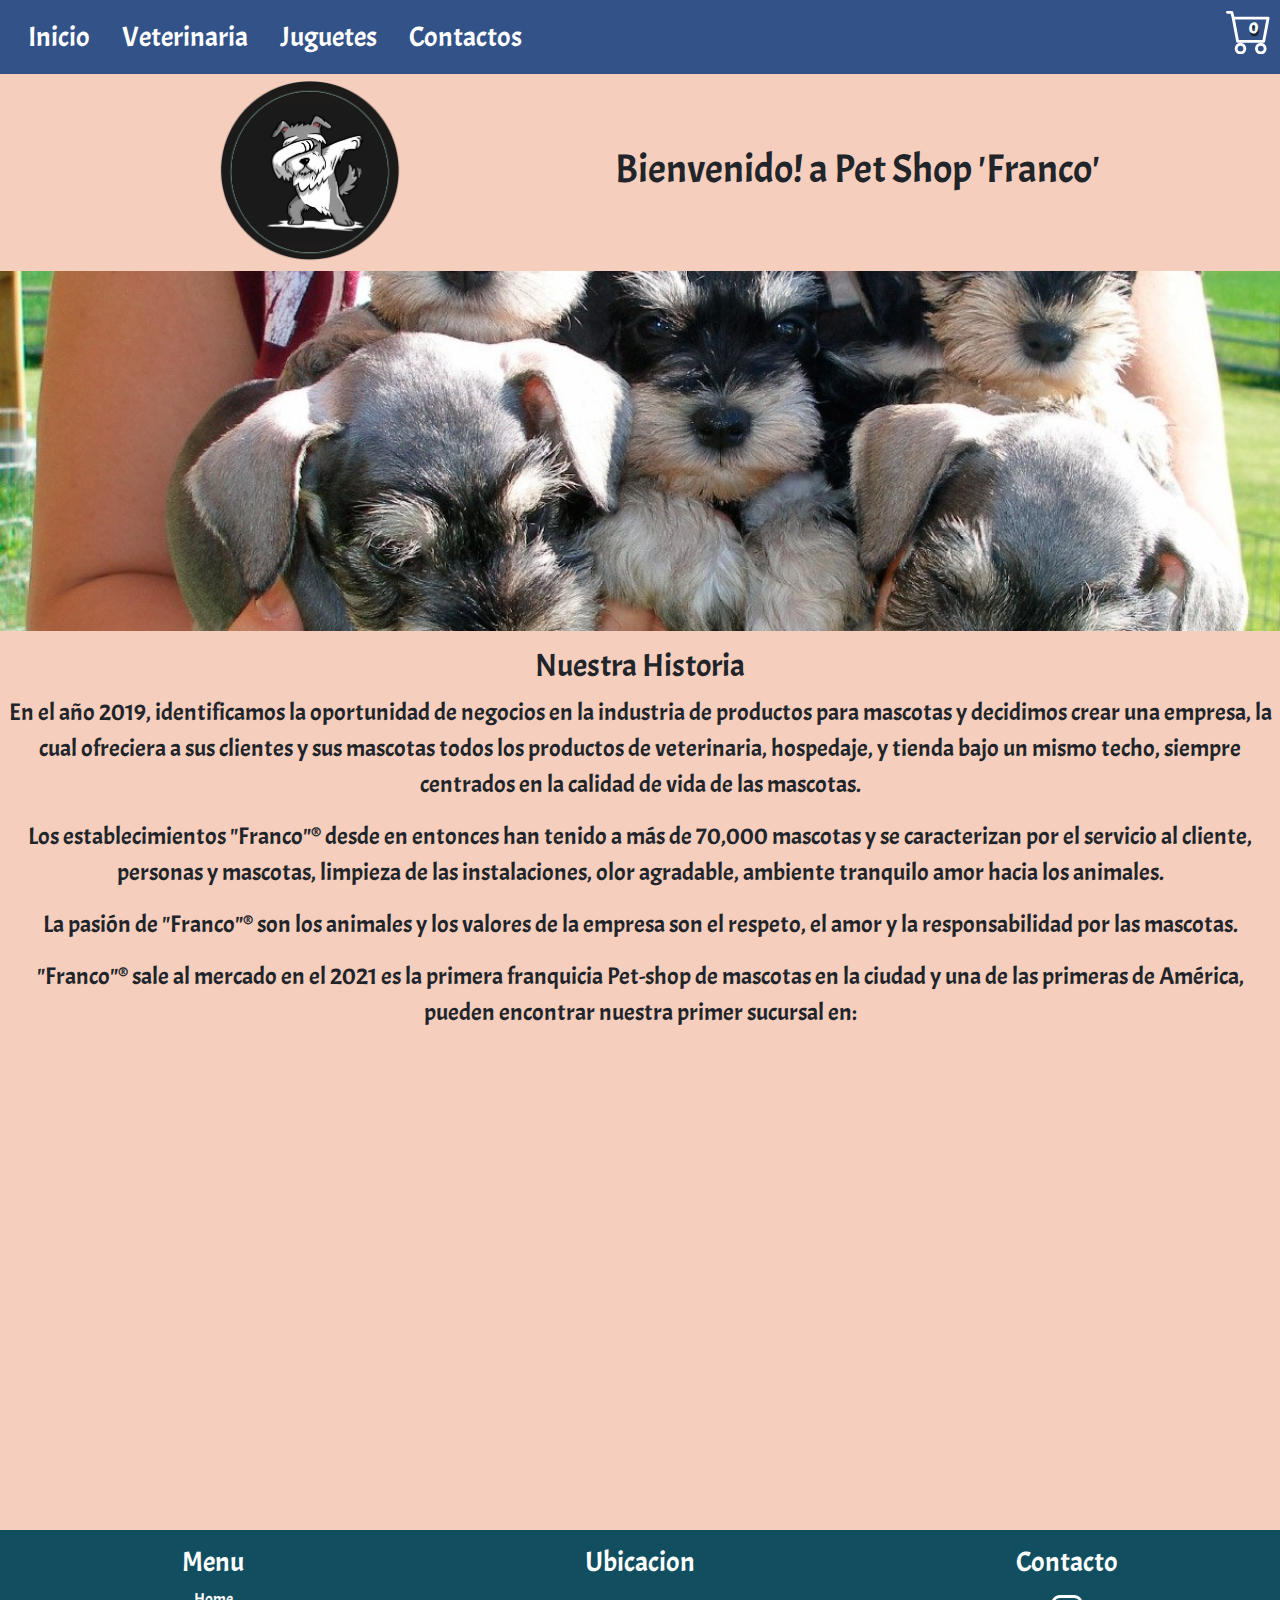
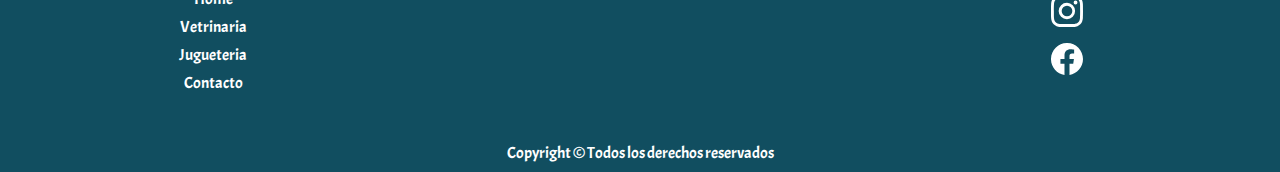
<file: index.html>
<!DOCTYPE html>
<html lang="en">

    <head>
        <meta charset="UTF-8" />
        <meta http-equiv="X-UA-Compatible" content="IE=edge" />
        <meta name="viewport" content="width=device-width, initial-scale=1.0" />
        <link rel="preconnect" href="https://fonts.googleapis.com">
        <link rel="preconnect" href="https://fonts.googleapis.com">
        <link rel="preconnect" href="https://fonts.gstatic.com" crossorigin>
        <link href="https://fonts.googleapis.com/css2?family=Acme&display=swap" rel="stylesheet">
        <link rel="stylesheet" href="css/bootstrap.css">
        <link rel="stylesheet" href="css/style.css">
        <title>Home</title>
        <link rel="shortcut icon" href="img/logo-main.png">
    </head>
    
    <body>
        <header>
            <nav class="navbar navbar-expand-lg navbar-light ">
                <!-- Button trigger modal -->
                <div class=" position-absolute top-0 end-0">
                    <span class="fw-bold cantidad text-white" id='counterNav'>0</span>
                    <svg xmlns="http://www.w3.org/2000/svg" fill="currentColor" data-bs-toggle="modal"
                        data-bs-target="#exampleModal" class="bi bi-cart position-absolute top-0 end-0"
                        viewBox="0 0 16 16 ">
                        <path
                            d="M0 1.5A.5.5 0 0 1 .5 1H2a.5.5 0 0 1 .485.379L2.89 3H14.5a.5.5 0 0 1 .491.592l-1.5 8A.5.5 0 0 1 13 12H4a.5.5 0 0 1-.491-.408L2.01 3.607 1.61 2H.5a.5.5 0 0 1-.5-.5zM3.102 4l1.313 7h8.17l1.313-7H3.102zM5 12a2 2 0 1 0 0 4 2 2 0 0 0 0-4zm7 0a2 2 0 1 0 0 4 2 2 0 0 0 0-4zm-7 1a1 1 0 1 1 0 2 1 1 0 0 1 0-2zm7 0a1 1 0 1 1 0 2 1 1 0 0 1 0-2z" />
                    </svg>
                </div>
                <!-- Modal -->
                <div class="modal fade" id="exampleModal" tabindex="-1" aria-labelledby="exampleModalLabel"
                    aria-hidden="true">
                    <div class="modal-dialog">
                        <div class="modal-content">
                            <div class="modal-header">
                                <h6 class="fs-4 d-flex justify-conten-start">Total  $ <span id="total">0</span></h6>
                                <button type="button" class="btn-close" data-bs-dismiss="modal" aria-label="Close"></button>
                            </div>
                            <div class="modal-body" id="modalBody">
                            </div>
                            <div class="modal-footer">
                                <button type="button" class="btn btn-danger bg-gradient" id="emptySc" onclick="emptyAllScInModal('toastRed')">Vaciar carrito</button>
                                <button type="button" class="btn btn-success bg-gradient" id="finishSc" onclick="emptyAllScInModal('toastGreen')">Finalizar compra</button>
                            </div>
                        </div>
                    </div>
                </div>
                <div class="container-fluid d-flex justify-content-center">
                    <button class="navbar-toggler bg-light bg-gradient" type="button" data-bs-toggle="collapse"
                        data-bs-target="#navbarTogglerDemo01" aria-controls="navbarTogglerDemo01" aria-expanded="false"
                        aria-label="Toggle navigation">
                        <span class="navbar-toggler-icon"></span>
                    </button>
                    <div class="collapse navbar-collapse " id="navbarTogglerDemo01">
                        <ul class="navbar-nav me-auto mb-2 mb-lg-0 text-center ">
                            <li class="nav-item px-2 ">
                                <a class="nav-link fs-3 text-white" aria-current="page" href="index.html">Inicio</a>
                            </li>
                            <li class="nav-item px-2 ">
                                <a class="nav-link fs-3 text-white" aria-current="page" href="pharmacy.html">Veterinaria</a>
                            </li>
                            <li class="nav-item px-2 ">
                                <a class="nav-link fs-3 text-white" aria-current="page" href="toys.html">Juguetes</a>
                            </li>
                            <li class="nav-item px-2 ">
                                <a class="nav-link fs-3 text-white" aria-current="page" href="contact.html">Contactos</a>
                            </li>
                        </ul>
                    </div>
                </div>
            </nav>
        </header>
    <main>
        <div class="row  py-1 ">
            <div class=" col-md-4 d-flex d-lg-flex justify-content-end ">
                <img class="w-50" src="img/logo-main.png" alt="logo">
            </div>
            <div class=" col-md-8 text-center d-flex align-items-center justify-content-center">
                <h1>Bienvenido! a Pet Shop <span id="textFranco">'Franco'</span></h1>
            </div>
        </div>
        <div id="toastGreen"></div>
        <div id="toastRed"></div>
        <div class="imagenFondo">

        </div>
        <div class="row">
            <div class="col-md-6">

            </div>
            <div class="col-md-6">

            </div>
        </div class="row">
        <div>
            <div class="col-md-6">

            </div>
            <div class="col-md-6">

            </div>
        </div>

        <div class="row text-center py-3">
            <div class="col-12">
                <h2>Nuestra Historia </h2>
                <p class="fs-4"> En el año 2019, identificamos la oportunidad de negocios en la industria de productos
                    para mascotas y decidimos crear una empresa, la cual ofreciera a sus clientes y sus mascotas todos
                    los productos de veterinaria, hospedaje, y tienda bajo un mismo techo, siempre centrados en la
                    calidad de vida de las mascotas. </p>
                <p class="fs-4">
                    Los establecimientos "Franco"® desde en entonces han tenido a más de
                    70,000 mascotas y se caracterizan por el servicio al cliente,
                    personas y mascotas, limpieza de las instalaciones, olor agradable,
                    ambiente tranquilo amor hacia los animales.
                </p>
                <p class="fs-4">
                    La pasión de "Franco"® son los animales y los valores de la empresa
                    son el respeto, el amor y la responsabilidad por las mascotas.
                </p>
                <p class="fs-4">
                    "Franco"® sale al mercado en el 2021 es la primera franquicia
                    Pet-shop de mascotas en la ciudad y una de las primeras de América,
                    pueden encontrar nuestra primer sucursal en:
                </p>
            </div>
        </div>
        <div class="imagenFondoBajo">

        </div>
    </main>
    <footer class=" text-white text-center pt-3 container-fluid">
        <div class="row">
            <div class="col-sm-12 col-md-4">
                <h3>Menu</h3>
                <ul class="list-unstyled">
                    <li class="my-1"><a class="text-decoration-none text-white" href="index.html">Home</a></li>
                    <li class="my-1"><a class="text-decoration-none text-white" href="pharmacy.html">Vetrinaria</a>
                    </li>
                    <li class="my-1"><a class="text-decoration-none text-white" href="toys.html">Jugueteria</a> </li>
                    <li class="my-1"><a class="text-decoration-none text-white" href="contact.html">Contacto</a> </li>
                </ul>
            </div>
            <div class="col-sm-12 col-md-4">
                <h3>Ubicacion</h3>
                <iframe class="w-50 h-75"
                    src="https://www.google.com/maps/embed?pb=!1m18!1m12!1m3!1d3573.4695963009444!2d-54.60331318530809!3d-26.408318378715393!2m3!1f0!2f0!3f0!3m2!1i1024!2i768!4f13.1!3m3!1m2!1s0x94f76e82786a100f%3A0x227ea7e7e8df024e!2sVeterinaria%20Frank!5e0!3m2!1ses!2sar!4v1626879262698!5m2!1ses!2sar"
                    width="600" height="450" style="border:0;" allowfullscreen="" loading=" lazy"></iframe>
            </div>
            <div class="col-sm-12 col-md-4">
                <h3>Contacto</h3>
                <ul class="list-unstyled">
                    <li><svg xmlns="http://www.w3.org/2000/svg" fill="currentColor" class="bi bi-instagram "
                            viewBox="0 0 16 16">
                            <path
                                d="M8 0C5.829 0 5.556.01 4.703.048 3.85.088 3.269.222 2.76.42a3.917 3.917 0 0 0-1.417.923A3.927 3.927 0 0 0 .42 2.76C.222 3.268.087 3.85.048 4.7.01 5.555 0 5.827 0 8.001c0 2.172.01 2.444.048 3.297.04.852.174 1.433.372 1.942.205.526.478.972.923 1.417.444.445.89.719 1.416.923.51.198 1.09.333 1.942.372C5.555 15.99 5.827 16 8 16s2.444-.01 3.298-.048c.851-.04 1.434-.174 1.943-.372a3.916 3.916 0 0 0 1.416-.923c.445-.445.718-.891.923-1.417.197-.509.332-1.09.372-1.942C15.99 10.445 16 10.173 16 8s-.01-2.445-.048-3.299c-.04-.851-.175-1.433-.372-1.941a3.926 3.926 0 0 0-.923-1.417A3.911 3.911 0 0 0 13.24.42c-.51-.198-1.092-.333-1.943-.372C10.443.01 10.172 0 7.998 0h.003zm-.717 1.442h.718c2.136 0 2.389.007 3.232.046.78.035 1.204.166 1.486.275.373.145.64.319.92.599.28.28.453.546.598.92.11.281.24.705.275 1.485.039.843.047 1.096.047 3.231s-.008 2.389-.047 3.232c-.035.78-.166 1.203-.275 1.485a2.47 2.47 0 0 1-.599.919c-.28.28-.546.453-.92.598-.28.11-.704.24-1.485.276-.843.038-1.096.047-3.232.047s-2.39-.009-3.233-.047c-.78-.036-1.203-.166-1.485-.276a2.478 2.478 0 0 1-.92-.598 2.48 2.48 0 0 1-.6-.92c-.109-.281-.24-.705-.275-1.485-.038-.843-.046-1.096-.046-3.233 0-2.136.008-2.388.046-3.231.036-.78.166-1.204.276-1.486.145-.373.319-.64.599-.92.28-.28.546-.453.92-.598.282-.11.705-.24 1.485-.276.738-.034 1.024-.044 2.515-.045v.002zm4.988 1.328a.96.96 0 1 0 0 1.92.96.96 0 0 0 0-1.92zm-4.27 1.122a4.109 4.109 0 1 0 0 8.217 4.109 4.109 0 0 0 0-8.217zm0 1.441a2.667 2.667 0 1 1 0 5.334 2.667 2.667 0 0 1 0-5.334z" />
                        </svg></li>
                    <li><svg xmlns="http://www.w3.org/2000/svg" fill="currentColor" class="bi bi-facebook "
                            viewBox="0 0 16 16">
                            <path
                                d="M16 8.049c0-4.446-3.582-8.05-8-8.05C3.58 0-.002 3.603-.002 8.05c0 4.017 2.926 7.347 6.75 7.951v-5.625h-2.03V8.05H6.75V6.275c0-2.017 1.195-3.131 3.022-3.131.876 0 1.791.157 1.791.157v1.98h-1.009c-.993 0-1.303.621-1.303 1.258v1.51h2.218l-.354 2.326H9.25V16c3.824-.604 6.75-3.934 6.75-7.951z" />
                        </svg></li>
                </ul>
            </div>
            <h6 class="col-12">Copyright © Todos los derechos reservados</h5>
        </div>
    </footer>
    <script src="js/bootstrap.min.js"></script>
    <script src="js/main.js"></script>

</body>

</html>
</file>
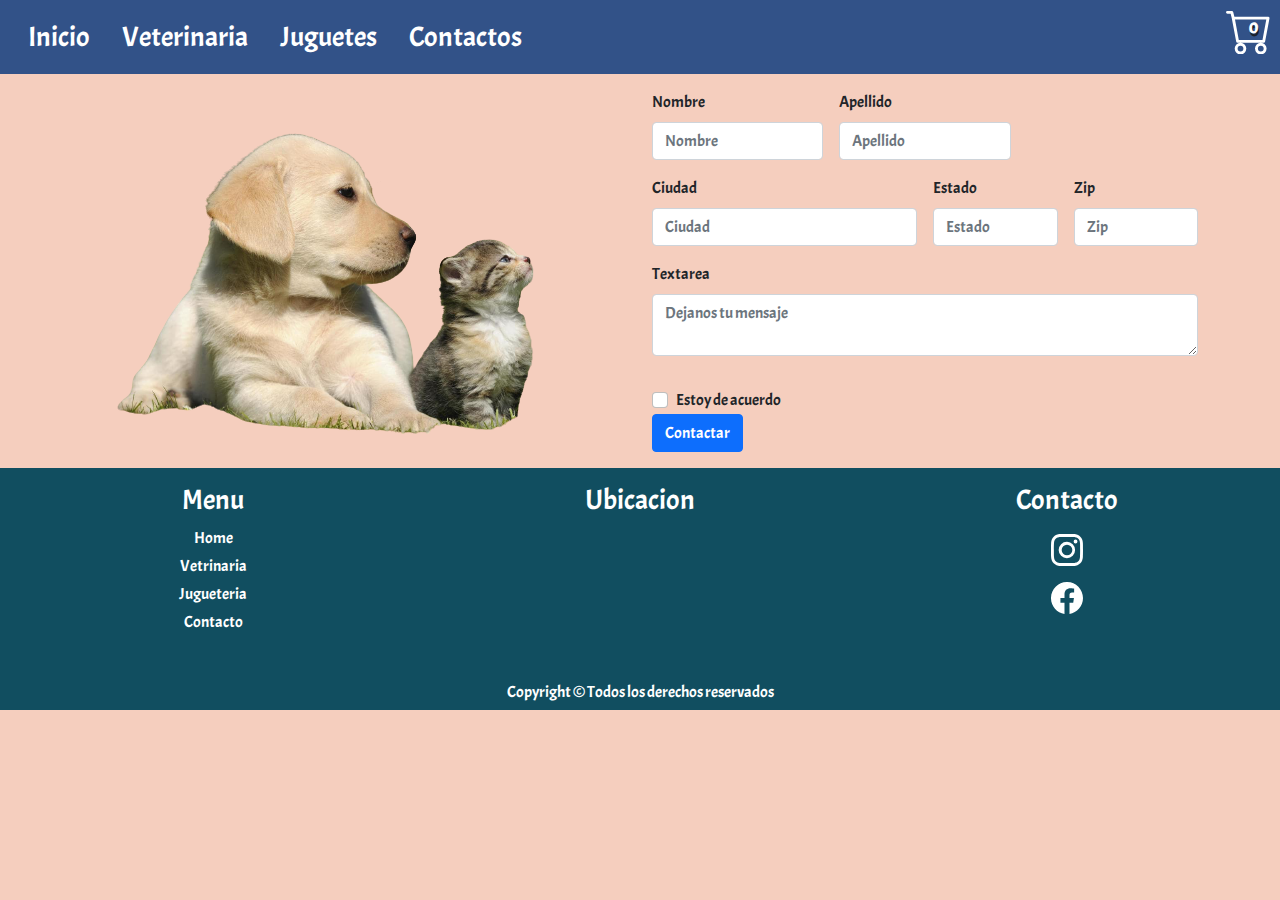
<file: contact.html>
<!DOCTYPE html>
<html lang="en">

<head>
    <meta charset="UTF-8" />
    <meta http-equiv="X-UA-Compatible" content="IE=edge" />
    <meta name="viewport" content="width=device-width, initial-scale=1.0" />
    <link rel="preconnect" href="https://fonts.googleapis.com">
    <link rel="preconnect" href="https://fonts.googleapis.com">
    <link rel="preconnect" href="https://fonts.gstatic.com" crossorigin>
    <link href="https://fonts.googleapis.com/css2?family=Acme&display=swap" rel="stylesheet">
    <link rel="stylesheet" href="css/bootstrap.css">
    <link rel="stylesheet" href="css/style.css">
    <title>Franco Pet shop</title>
    <link rel="shortcut icon" href="img/logo-main.png">
</head>

<body>
    <header>
        <nav class="navbar navbar-expand-lg navbar-light ">
            <!-- Button trigger modal -->
            <div class=" position-absolute top-0 end-0">
                <span class="fw-bold cantidad text-white" id='counterNav'>0</span>
                <svg xmlns="http://www.w3.org/2000/svg" fill="currentColor" data-bs-toggle="modal"
                    data-bs-target="#exampleModal" class="bi bi-cart position-absolute top-0 end-0"
                    viewBox="0 0 16 16 ">
                    <path
                        d="M0 1.5A.5.5 0 0 1 .5 1H2a.5.5 0 0 1 .485.379L2.89 3H14.5a.5.5 0 0 1 .491.592l-1.5 8A.5.5 0 0 1 13 12H4a.5.5 0 0 1-.491-.408L2.01 3.607 1.61 2H.5a.5.5 0 0 1-.5-.5zM3.102 4l1.313 7h8.17l1.313-7H3.102zM5 12a2 2 0 1 0 0 4 2 2 0 0 0 0-4zm7 0a2 2 0 1 0 0 4 2 2 0 0 0 0-4zm-7 1a1 1 0 1 1 0 2 1 1 0 0 1 0-2zm7 0a1 1 0 1 1 0 2 1 1 0 0 1 0-2z" />
                </svg>
            </div>
            <!-- Modal -->
            <div class="modal fade" id="exampleModal" tabindex="-1" aria-labelledby="exampleModalLabel"
                aria-hidden="true">
                <div class="modal-dialog">
                    <div class="modal-content">
                        <div class="modal-header">
                            <h6 class="fs-4 d-flex justify-conten-start">Total $ <span id="total">0</span></h6>
                            <button type="button" class="btn-close" data-bs-dismiss="modal" aria-label="Close"></button>
                        </div>
                        <div class="modal-body" id="modalBody">
                        </div>
                        <div class="modal-footer">
                            <button type="button" class="btn btn-danger bg-gradient" id="emptySc"
                                onclick="emptyAllScInModal('toastRed')">Vaciar carrito</button>
                            <button type="button" class="btn btn-success bg-gradient" id="finishSc"
                                onclick="emptyAllScInModal('toastGreen')">Finalizar compra</button>
                        </div>
                    </div>
                </div>
            </div>
            <div class="container-fluid d-flex justify-content-center">
                <button class="navbar-toggler bg-light bg-gradient" type="button" data-bs-toggle="collapse"
                    data-bs-target="#navbarTogglerDemo01" aria-controls="navbarTogglerDemo01" aria-expanded="false"
                    aria-label="Toggle navigation">
                    <span class="navbar-toggler-icon"></span>
                </button>
                <div class="collapse navbar-collapse " id="navbarTogglerDemo01">
                    <ul class="navbar-nav me-auto mb-2 mb-lg-0 text-center ">
                        <li class="nav-item px-2 ">
                            <a class="nav-link fs-3 text-white" aria-current="page" href="index.html">Inicio</a>
                        </li>
                        <li class="nav-item px-2 ">
                            <a class="nav-link fs-3 text-white" aria-current="page" href="pharmacy.html">Veterinaria</a>
                        </li>
                        <li class="nav-item px-2 ">
                            <a class="nav-link fs-3 text-white" aria-current="page" href="toys.html">Juguetes</a>
                        </li>
                        <li class="nav-item px-2 ">
                            <a class="nav-link fs-3 text-white" aria-current="page" href="contact.html">Contactos</a>
                        </li>
                    </ul>
                </div>
            </div>
        </nav>
    </header>
    <main>
        <div class="container">
            <div class="row">
                <div class="col-sm-12 col-md-6">
                    <div>
                        <img src="./img/perroygato-removebg-preview.png" alt="perroYgato">
                    </div>
                </div>
                <div class="col-sm-12 col-md-6 py-3">
                    <form class="row g-3">
                        <div class="col-md-4">
                            <label for="validationDefault01" class="form-label">Nombre</label>
                            <input name="formSubmit" type="text" class="form-control" id="validationDefault01" placeholder="Nombre"
                                required>
                        </div>
                        <div class="col-md-4">
                            <label for="validationDefault02" class="form-label">Apellido</label>
                            <input name="formSubmit" type="text" class="form-control" id="validationDefault02" placeholder="Apellido"
                                required>
                        </div>
                        <div class="col-md-6">
                            <label for="validationDefault03" class="form-label">Ciudad</label>
                            <input name="formSubmit" type="text" class="form-control" id="validationDefault03" placeholder="Ciudad"
                                required>
                        </div>
                        <div class="col-md-3">
                            <label for="validationDefault031" class="form-label">Estado</label>
                            <input name="formSubmit" type="text" class="form-control" id="validationDefault031" placeholder="Estado"
                                required>
                        </div>
                        <div class="col-md-3">
                            <label for="validationDefault05" class="form-label">Zip</label>
                            <input name="formSubmit" type="number" placeholder="Zip" class="form-control" id="validationDefault05" required>
                        </div>
                        <div class="mb-3">
                            <label for="validationTextarea" class="form-label">Textarea</label>
                            <textarea name="formSubmit" class="form-control " id="validationTextarea" placeholder="Dejanos tu mensaje"
                                required></textarea>
                        </div>
                        <div class="col-12">
                            <div class="form-check">
                                <input class="form-check-input" type="checkbox" value="" id="invalidCheck2" required>
                                <label  class="form-check-label" for="invalidCheck2">
                                    Estoy de acuerdo
                                </label>
                            </div>
                        </div>
                        
                    </form>
                    <div class="col-12">
                        <button class="btn btn-primary" type="submit" onClick="validateForm()">Contactar</button>
                    </div>
                </div>
            </div>
        </div>
        <div id="toastGreen"></div>
        <div id="toastRed"></div>
    </main>
    <footer class=" text-white text-center pt-3 container-fluid">
        <div class="row">
            <div class="col-sm-12 col-md-4">
                <h3>Menu</h3>
                <ul class="list-unstyled">
                    <li class="my-1"><a class="text-decoration-none text-white" href="index.html">Home</a></li>
                    <li class="my-1"><a class="text-decoration-none text-white" href="pharmacy.html">Vetrinaria</a>
                    </li>
                    <li class="my-1"><a class="text-decoration-none text-white" href="toys.html">Jugueteria</a> </li>
                    <li class="my-1"><a class="text-decoration-none text-white" href="contact.html">Contacto</a> </li>
                </ul>
            </div>
            <div class="col-sm-12 col-md-4">
                <h3>Ubicacion</h3>
                <iframe class="w-50 h-75"
                    src="https://www.google.com/maps/embed?pb=!1m18!1m12!1m3!1d3573.4695963009444!2d-54.60331318530809!3d-26.408318378715393!2m3!1f0!2f0!3f0!3m2!1i1024!2i768!4f13.1!3m3!1m2!1s0x94f76e82786a100f%3A0x227ea7e7e8df024e!2sVeterinaria%20Frank!5e0!3m2!1ses!2sar!4v1626879262698!5m2!1ses!2sar"
                    width="600" height="450" style="border:0;" allowfullscreen="" loading=" lazy"></iframe>
            </div>
            <div class="col-sm-12 col-md-4">
                <h3>Contacto</h3>
                <ul class="list-unstyled">
                    <li><svg xmlns="http://www.w3.org/2000/svg" fill="currentColor" class="bi bi-instagram "
                            viewBox="0 0 16 16">
                            <path
                                d="M8 0C5.829 0 5.556.01 4.703.048 3.85.088 3.269.222 2.76.42a3.917 3.917 0 0 0-1.417.923A3.927 3.927 0 0 0 .42 2.76C.222 3.268.087 3.85.048 4.7.01 5.555 0 5.827 0 8.001c0 2.172.01 2.444.048 3.297.04.852.174 1.433.372 1.942.205.526.478.972.923 1.417.444.445.89.719 1.416.923.51.198 1.09.333 1.942.372C5.555 15.99 5.827 16 8 16s2.444-.01 3.298-.048c.851-.04 1.434-.174 1.943-.372a3.916 3.916 0 0 0 1.416-.923c.445-.445.718-.891.923-1.417.197-.509.332-1.09.372-1.942C15.99 10.445 16 10.173 16 8s-.01-2.445-.048-3.299c-.04-.851-.175-1.433-.372-1.941a3.926 3.926 0 0 0-.923-1.417A3.911 3.911 0 0 0 13.24.42c-.51-.198-1.092-.333-1.943-.372C10.443.01 10.172 0 7.998 0h.003zm-.717 1.442h.718c2.136 0 2.389.007 3.232.046.78.035 1.204.166 1.486.275.373.145.64.319.92.599.28.28.453.546.598.92.11.281.24.705.275 1.485.039.843.047 1.096.047 3.231s-.008 2.389-.047 3.232c-.035.78-.166 1.203-.275 1.485a2.47 2.47 0 0 1-.599.919c-.28.28-.546.453-.92.598-.28.11-.704.24-1.485.276-.843.038-1.096.047-3.232.047s-2.39-.009-3.233-.047c-.78-.036-1.203-.166-1.485-.276a2.478 2.478 0 0 1-.92-.598 2.48 2.48 0 0 1-.6-.92c-.109-.281-.24-.705-.275-1.485-.038-.843-.046-1.096-.046-3.233 0-2.136.008-2.388.046-3.231.036-.78.166-1.204.276-1.486.145-.373.319-.64.599-.92.28-.28.546-.453.92-.598.282-.11.705-.24 1.485-.276.738-.034 1.024-.044 2.515-.045v.002zm4.988 1.328a.96.96 0 1 0 0 1.92.96.96 0 0 0 0-1.92zm-4.27 1.122a4.109 4.109 0 1 0 0 8.217 4.109 4.109 0 0 0 0-8.217zm0 1.441a2.667 2.667 0 1 1 0 5.334 2.667 2.667 0 0 1 0-5.334z" />
                        </svg></li>
                    <li><svg xmlns="http://www.w3.org/2000/svg" fill="currentColor" class="bi bi-facebook "
                            viewBox="0 0 16 16">
                            <path
                                d="M16 8.049c0-4.446-3.582-8.05-8-8.05C3.58 0-.002 3.603-.002 8.05c0 4.017 2.926 7.347 6.75 7.951v-5.625h-2.03V8.05H6.75V6.275c0-2.017 1.195-3.131 3.022-3.131.876 0 1.791.157 1.791.157v1.98h-1.009c-.993 0-1.303.621-1.303 1.258v1.51h2.218l-.354 2.326H9.25V16c3.824-.604 6.75-3.934 6.75-7.951z" />
                        </svg></li>
                </ul>
            </div>
            <h6 class="col-12">Copyright © Todos los derechos reservados</h5>
        </div>
    </footer>

    <script src="js/bootstrap.min.js"></script>
    <script src='js/main.js'></script>
</body>

</html>
</file>
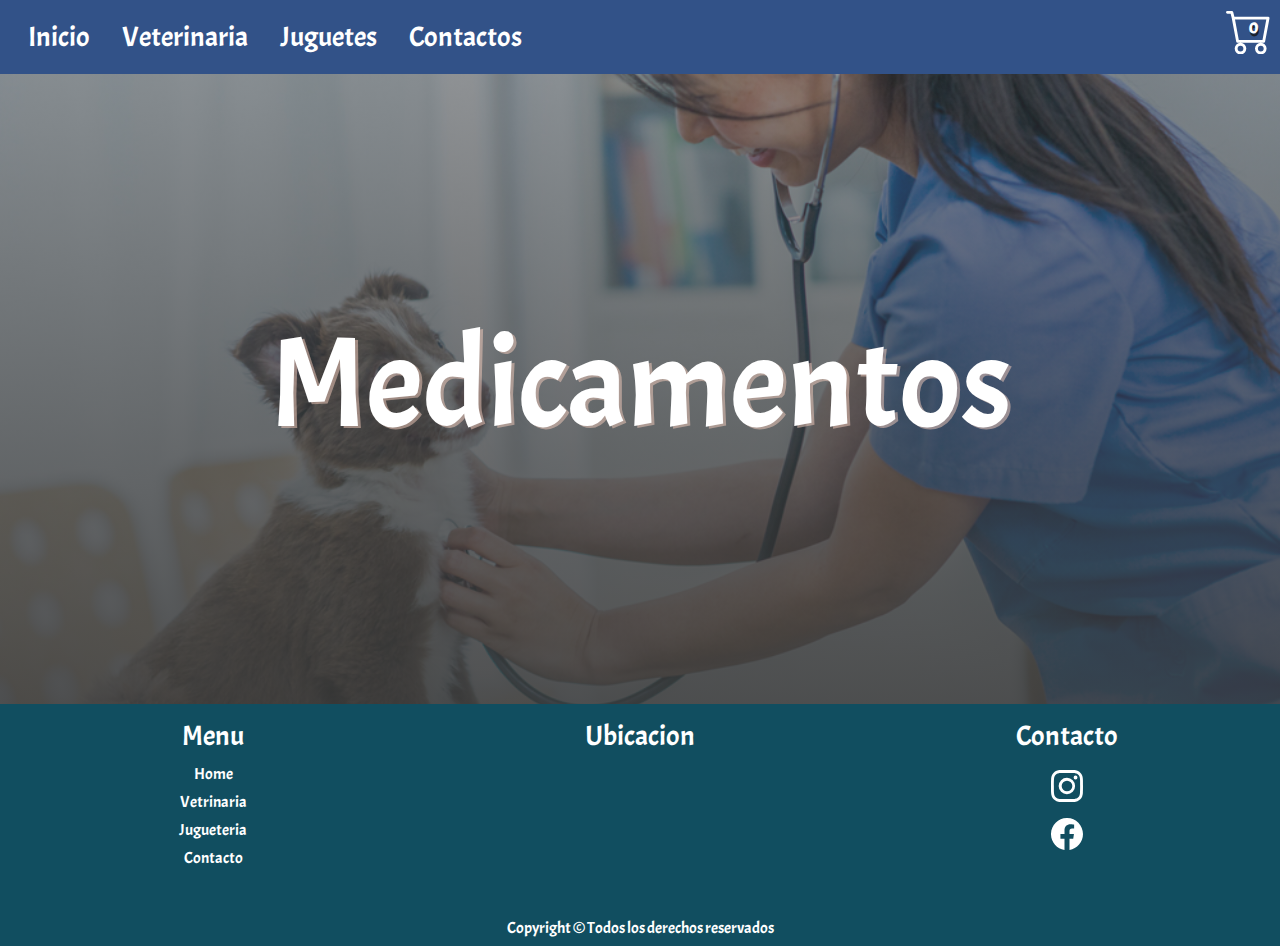
<file: pharmacy.html>
<!DOCTYPE html>
<html lang="en">

<head>
    <meta charset="UTF-8" />
    <meta http-equiv="X-UA-Compatible" content="IE=edge" />
    <meta name="viewport" content="width=device-width, initial-scale=1.0" />
    <link rel="preconnect" href="https://fonts.googleapis.com">
    <link rel="preconnect" href="https://fonts.googleapis.com">
    <link rel="preconnect" href="https://fonts.gstatic.com" crossorigin>
    <link href="https://fonts.googleapis.com/css2?family=Acme&display=swap" rel="stylesheet">
    <link rel="stylesheet" href="css/bootstrap.css">
    <link rel="stylesheet" href="css/style.css">
    <title>Veterinaria</title>
    <link rel="shortcut icon" href="img/logo-main.png">
</head>

<body>
    <header>
        <nav class="navbar navbar-expand-lg navbar-light ">
            <!-- Button trigger modal -->
            <div class=" position-absolute top-0 end-0">
                <span class="fw-bold cantidad text-white" id='counterNav'>0</span>
                <svg xmlns="http://www.w3.org/2000/svg" fill="currentColor" data-bs-toggle="modal"
                    data-bs-target="#exampleModal" class="bi bi-cart position-absolute top-0 end-0"
                    viewBox="0 0 16 16 ">
                    <path
                        d="M0 1.5A.5.5 0 0 1 .5 1H2a.5.5 0 0 1 .485.379L2.89 3H14.5a.5.5 0 0 1 .491.592l-1.5 8A.5.5 0 0 1 13 12H4a.5.5 0 0 1-.491-.408L2.01 3.607 1.61 2H.5a.5.5 0 0 1-.5-.5zM3.102 4l1.313 7h8.17l1.313-7H3.102zM5 12a2 2 0 1 0 0 4 2 2 0 0 0 0-4zm7 0a2 2 0 1 0 0 4 2 2 0 0 0 0-4zm-7 1a1 1 0 1 1 0 2 1 1 0 0 1 0-2zm7 0a1 1 0 1 1 0 2 1 1 0 0 1 0-2z" />
                </svg>
            </div>
            <!-- Modal -->
            <div class="modal fade" id="exampleModal" tabindex="-1" aria-labelledby="exampleModalLabel"
                aria-hidden="true">
                <div class="modal-dialog">
                    <div class="modal-content">
                        <div class="modal-header">
                            <h6 class="fs-4 d-flex justify-conten-start">Total $ <span id="total">0</span></h6>
                            <button type="button" class="btn-close" data-bs-dismiss="modal" aria-label="Close"></button>
                        </div>
                        <div class="modal-body" id="modalBody"></div>
                        <div class="modal-footer">
                            <button type="button" class="btn btn-danger bg-gradient" id="emptySc"
                                onclick="emptyAllScInModal('toastRed')">Vaciar carrito</button>
                            <button type="button" class="btn btn-success bg-gradient" id="finishSc"
                                onclick="emptyAllScInModal('toastGreen')">Finalizar compra</button>
                        </div>
                    </div>
                </div>
            </div>
            <div class="container-fluid d-flex justify-content-center">
                <button class="navbar-toggler bg-light bg-gradient" type="button" data-bs-toggle="collapse"
                    data-bs-target="#navbarTogglerDemo01" aria-controls="navbarTogglerDemo01" aria-expanded="false"
                    aria-label="Toggle navigation">
                    <span class="navbar-toggler-icon"></span>
                </button>
                <div class="collapse navbar-collapse " id="navbarTogglerDemo01">
                    <ul class="navbar-nav me-auto mb-2 mb-lg-0 text-center ">
                        <li class="nav-item px-2 ">
                            <a class="nav-link fs-3 text-white" aria-current="page" href="index.html">Inicio</a>
                        </li>
                        <li class="nav-item px-2 ">
                            <a class="nav-link fs-3 text-white" aria-current="page" href="pharmacy.html">Veterinaria</a>
                        </li>
                        <li class="nav-item px-2 ">
                            <a class="nav-link fs-3 text-white" aria-current="page" href="toys.html">Juguetes</a>
                        </li>
                        <li class="nav-item px-2 ">
                            <a class="nav-link fs-3 text-white" aria-current="page" href="contact.html">Contactos</a>
                        </li>
                    </ul>
                </div>
            </div>
        </nav>
    </header>
    <main>
        <div class="imagenFondoPharmacy d-flex justify-content-center align-items-center">
            <h1 class=" text-white ">Medicamentos</h1>
        </div>
        <div class="d-flex justify-content-around flex-wrap " id="cardsPharmacy"></div>
        <div id="toastGreen"></div>
        <div id="toastRed"></div>
    </main>
    <footer class=" text-white text-center pt-3 container-fluid">
        <div class="row">
            <div class="col-sm-12 col-md-4">
                <h3>Menu</h3>
                <ul class="list-unstyled">
                    <li class="my-1"><a class="text-decoration-none text-white" href="index.html">Home</a></li>
                    <li class="my-1"><a class="text-decoration-none text-white" href="pharmacy.html">Vetrinaria</a>
                    </li>
                    <li class="my-1"><a class="text-decoration-none text-white" href="toys.html">Jugueteria</a> </li>
                    <li class="my-1"><a class="text-decoration-none text-white" href="contact.html">Contacto</a> </li>
                </ul>
            </div>
            <div class="col-sm-12 col-md-4">
                <h3>Ubicacion</h3>
                <iframe class="w-50 h-75"
                    src="https://www.google.com/maps/embed?pb=!1m18!1m12!1m3!1d3573.4695963009444!2d-54.60331318530809!3d-26.408318378715393!2m3!1f0!2f0!3f0!3m2!1i1024!2i768!4f13.1!3m3!1m2!1s0x94f76e82786a100f%3A0x227ea7e7e8df024e!2sVeterinaria%20Frank!5e0!3m2!1ses!2sar!4v1626879262698!5m2!1ses!2sar"
                    width="600" height="450" style="border:0;" allowfullscreen="" loading=" lazy"></iframe>
            </div>
            <div class="col-sm-12 col-md-4">
                <h3>Contacto</h3>
                <ul class="list-unstyled">
                    <li><svg xmlns="http://www.w3.org/2000/svg" fill="currentColor" class="bi bi-instagram "
                            viewBox="0 0 16 16">
                            <path
                                d="M8 0C5.829 0 5.556.01 4.703.048 3.85.088 3.269.222 2.76.42a3.917 3.917 0 0 0-1.417.923A3.927 3.927 0 0 0 .42 2.76C.222 3.268.087 3.85.048 4.7.01 5.555 0 5.827 0 8.001c0 2.172.01 2.444.048 3.297.04.852.174 1.433.372 1.942.205.526.478.972.923 1.417.444.445.89.719 1.416.923.51.198 1.09.333 1.942.372C5.555 15.99 5.827 16 8 16s2.444-.01 3.298-.048c.851-.04 1.434-.174 1.943-.372a3.916 3.916 0 0 0 1.416-.923c.445-.445.718-.891.923-1.417.197-.509.332-1.09.372-1.942C15.99 10.445 16 10.173 16 8s-.01-2.445-.048-3.299c-.04-.851-.175-1.433-.372-1.941a3.926 3.926 0 0 0-.923-1.417A3.911 3.911 0 0 0 13.24.42c-.51-.198-1.092-.333-1.943-.372C10.443.01 10.172 0 7.998 0h.003zm-.717 1.442h.718c2.136 0 2.389.007 3.232.046.78.035 1.204.166 1.486.275.373.145.64.319.92.599.28.28.453.546.598.92.11.281.24.705.275 1.485.039.843.047 1.096.047 3.231s-.008 2.389-.047 3.232c-.035.78-.166 1.203-.275 1.485a2.47 2.47 0 0 1-.599.919c-.28.28-.546.453-.92.598-.28.11-.704.24-1.485.276-.843.038-1.096.047-3.232.047s-2.39-.009-3.233-.047c-.78-.036-1.203-.166-1.485-.276a2.478 2.478 0 0 1-.92-.598 2.48 2.48 0 0 1-.6-.92c-.109-.281-.24-.705-.275-1.485-.038-.843-.046-1.096-.046-3.233 0-2.136.008-2.388.046-3.231.036-.78.166-1.204.276-1.486.145-.373.319-.64.599-.92.28-.28.546-.453.92-.598.282-.11.705-.24 1.485-.276.738-.034 1.024-.044 2.515-.045v.002zm4.988 1.328a.96.96 0 1 0 0 1.92.96.96 0 0 0 0-1.92zm-4.27 1.122a4.109 4.109 0 1 0 0 8.217 4.109 4.109 0 0 0 0-8.217zm0 1.441a2.667 2.667 0 1 1 0 5.334 2.667 2.667 0 0 1 0-5.334z" />
                        </svg></li>
                    <li><svg xmlns="http://www.w3.org/2000/svg" fill="currentColor" class="bi bi-facebook "
                            viewBox="0 0 16 16">
                            <path
                                d="M16 8.049c0-4.446-3.582-8.05-8-8.05C3.58 0-.002 3.603-.002 8.05c0 4.017 2.926 7.347 6.75 7.951v-5.625h-2.03V8.05H6.75V6.275c0-2.017 1.195-3.131 3.022-3.131.876 0 1.791.157 1.791.157v1.98h-1.009c-.993 0-1.303.621-1.303 1.258v1.51h2.218l-.354 2.326H9.25V16c3.824-.604 6.75-3.934 6.75-7.951z" />
                        </svg></li>
                </ul>
            </div>
            <h6 class="col-12">Copyright © Todos los derechos reservados</h5>
        </div>
    </footer>
    <!-- <script src="js/datos.js"></script> -->
    <script src="js/bootstrap.min.js"></script>
    <!-- <script src="js/bootstrap.bundle.min.js"></script> -->
    <script src="js/main.js"></script>
    <!-- <script src='js/datospaises.js'></script> -->
</body>

</html>
</file>
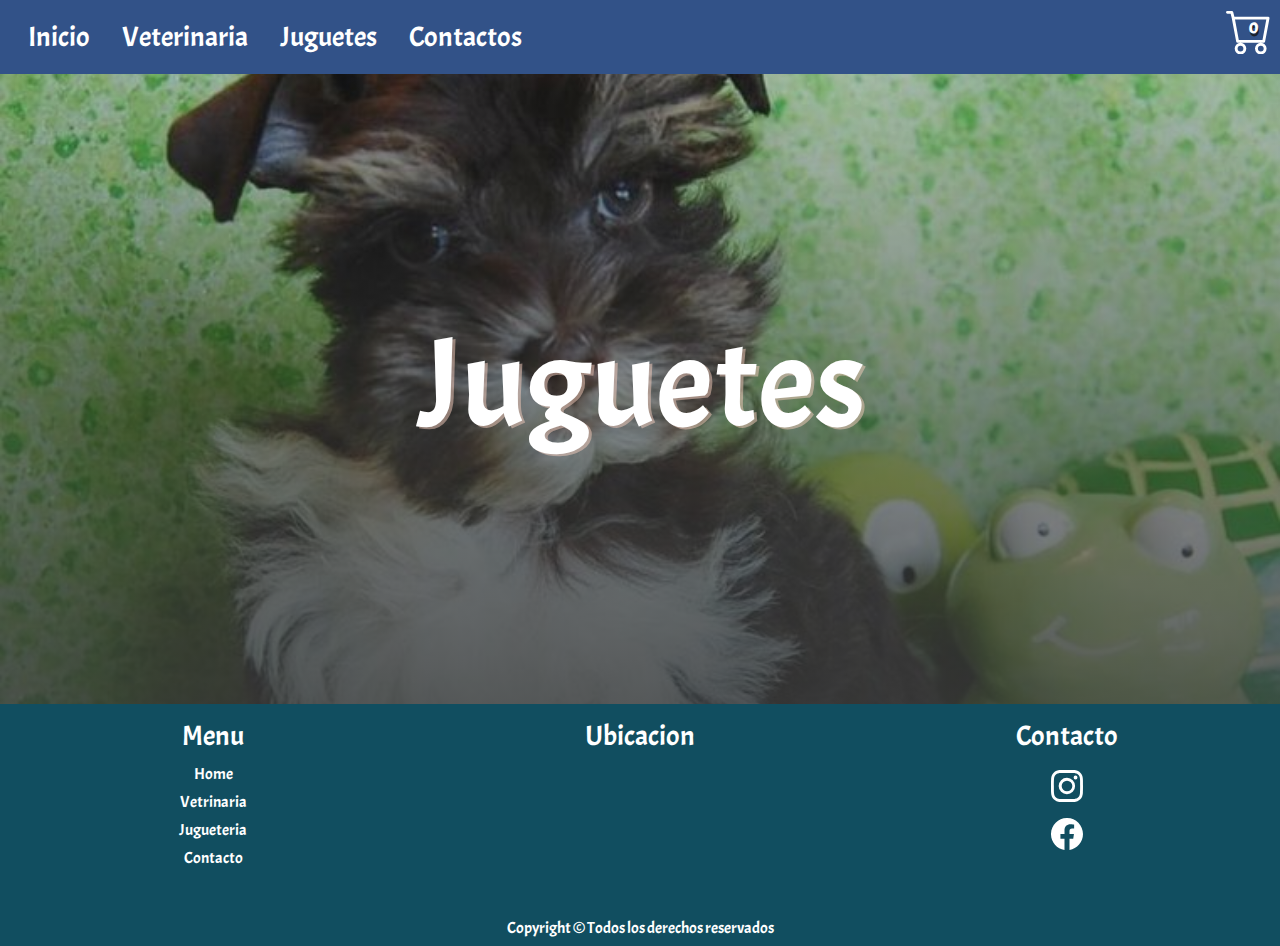
<file: toys.html>
<!DOCTYPE html>
<html lang="en">

<head>
    <meta charset="UTF-8" />
    <meta http-equiv="X-UA-Compatible" content="IE=edge" />
    <meta name="viewport" content="width=device-width, initial-scale=1.0" />
    <link rel="preconnect" href="https://fonts.googleapis.com">
    <link rel="preconnect" href="https://fonts.googleapis.com">
    <link rel="preconnect" href="https://fonts.gstatic.com" crossorigin>
    <link href="https://fonts.googleapis.com/css2?family=Acme&display=swap" rel="stylesheet">
    <link rel="stylesheet" href="css/bootstrap.css">
    <link rel="stylesheet" href="css/style.css">
    <title>Franco Pet shop</title>
    <link rel="shortcut icon" href="img/logo-main.png">
</head>

<body>
    <header>
        <nav class="navbar navbar-expand-lg navbar-light ">
            <!-- Button trigger modal -->
            <div class=" position-absolute top-0 end-0">
                <span class="fw-bold cantidad text-white" id='counterNav'>0</span>
                <svg xmlns="http://www.w3.org/2000/svg" fill="currentColor" data-bs-toggle="modal"
                    data-bs-target="#exampleModal" class="bi bi-cart position-absolute top-0 end-0"
                    viewBox="0 0 16 16 ">
                    <path
                        d="M0 1.5A.5.5 0 0 1 .5 1H2a.5.5 0 0 1 .485.379L2.89 3H14.5a.5.5 0 0 1 .491.592l-1.5 8A.5.5 0 0 1 13 12H4a.5.5 0 0 1-.491-.408L2.01 3.607 1.61 2H.5a.5.5 0 0 1-.5-.5zM3.102 4l1.313 7h8.17l1.313-7H3.102zM5 12a2 2 0 1 0 0 4 2 2 0 0 0 0-4zm7 0a2 2 0 1 0 0 4 2 2 0 0 0 0-4zm-7 1a1 1 0 1 1 0 2 1 1 0 0 1 0-2zm7 0a1 1 0 1 1 0 2 1 1 0 0 1 0-2z" />
                </svg>
            </div>
            <!-- Modal -->
            <div class="modal fade" id="exampleModal" tabindex="-1" aria-labelledby="exampleModalLabel"
                aria-hidden="true">
                <div class="modal-dialog">
                    <div class="modal-content">
                        <div class="modal-header">
                            <h6 class="fs-4 d-flex justify-conten-start">Total $ <span id="total">0</span></h6>
                            <button type="button" class="btn-close" data-bs-dismiss="modal" aria-label="Close"></button>
                        </div>
                        <div class="modal-body" id="modalBody">
                        </div>
                        <div class="modal-footer">
                            <button type="button" class="btn btn-danger bg-gradient" id="emptySc"
                                onclick="emptyAllScInModal('toastRed')">Vaciar carrito</button>
                            <button type="button" class="btn btn-success bg-gradient" id="finishSc"
                                onclick="emptyAllScInModal('toastGreen')">Finalizar compra</button>
                        </div>
                    </div>
                </div>
            </div>
            <div class="container-fluid d-flex justify-content-center">
                <button class="navbar-toggler bg-light bg-gradient" type="button" data-bs-toggle="collapse"
                    data-bs-target="#navbarTogglerDemo01" aria-controls="navbarTogglerDemo01" aria-expanded="false"
                    aria-label="Toggle navigation">
                    <span class="navbar-toggler-icon"></span>
                </button>
                <div class="collapse navbar-collapse " id="navbarTogglerDemo01">
                    <ul class="navbar-nav me-auto mb-2 mb-lg-0 text-center ">
                        <li class="nav-item px-2 ">
                            <a class="nav-link fs-3 text-white" aria-current="page" href="index.html">Inicio</a>
                        </li>
                        <li class="nav-item px-2 ">
                            <a class="nav-link fs-3 text-white" aria-current="page" href="pharmacy.html">Veterinaria</a>
                        </li>
                        <li class="nav-item px-2 ">
                            <a class="nav-link fs-3 text-white" aria-current="page" href="toys.html">Juguetes</a>
                        </li>
                        <li class="nav-item px-2 ">
                            <a class="nav-link fs-3 text-white" aria-current="page" href="contact.html">Contactos</a>
                        </li>
                    </ul>
                </div>
            </div>
        </nav>
    </header>
    <main>
        <div class="imagenFondoToys d-flex justify-content-center align-items-center">
            <h1 class=" text-white ">Juguetes</h1>
        </div>
        <div id="toastGreen"></div>
        <div id="toastRed"></div>
        <div class="d-flex justify-content-around flex-wrap " id="cardsToy">
        </div>
    </main>
    <footer class=" text-white text-center pt-3 container-fluid">
        <div class="row">
            <div class="col-sm-12 col-md-4">
                <h3>Menu</h3>
                <ul class="list-unstyled">
                    <li class="my-1"><a class="text-decoration-none text-white" href="index.html">Home</a></li>
                    <li class="my-1"><a class="text-decoration-none text-white" href="pharmacy.html">Vetrinaria</a>
                    </li>
                    <li class="my-1"><a class="text-decoration-none text-white" href="toys.html">Jugueteria</a> </li>
                    <li class="my-1"><a class="text-decoration-none text-white" href="contact.html">Contacto</a> </li>
                </ul>
            </div>
            <div class="col-sm-12 col-md-4">
                <h3>Ubicacion</h3>
                <iframe class="w-50 h-75"
                    src="https://www.google.com/maps/embed?pb=!1m18!1m12!1m3!1d3573.4695963009444!2d-54.60331318530809!3d-26.408318378715393!2m3!1f0!2f0!3f0!3m2!1i1024!2i768!4f13.1!3m3!1m2!1s0x94f76e82786a100f%3A0x227ea7e7e8df024e!2sVeterinaria%20Frank!5e0!3m2!1ses!2sar!4v1626879262698!5m2!1ses!2sar"
                    width="600" height="450" style="border:0;" allowfullscreen="" loading=" lazy"></iframe>
            </div>
            <div class="col-sm-12 col-md-4">
                <h3>Contacto</h3>
                <ul class="list-unstyled">
                    <li><svg xmlns="http://www.w3.org/2000/svg" fill="currentColor" class="bi bi-instagram "
                            viewBox="0 0 16 16">
                            <path
                                d="M8 0C5.829 0 5.556.01 4.703.048 3.85.088 3.269.222 2.76.42a3.917 3.917 0 0 0-1.417.923A3.927 3.927 0 0 0 .42 2.76C.222 3.268.087 3.85.048 4.7.01 5.555 0 5.827 0 8.001c0 2.172.01 2.444.048 3.297.04.852.174 1.433.372 1.942.205.526.478.972.923 1.417.444.445.89.719 1.416.923.51.198 1.09.333 1.942.372C5.555 15.99 5.827 16 8 16s2.444-.01 3.298-.048c.851-.04 1.434-.174 1.943-.372a3.916 3.916 0 0 0 1.416-.923c.445-.445.718-.891.923-1.417.197-.509.332-1.09.372-1.942C15.99 10.445 16 10.173 16 8s-.01-2.445-.048-3.299c-.04-.851-.175-1.433-.372-1.941a3.926 3.926 0 0 0-.923-1.417A3.911 3.911 0 0 0 13.24.42c-.51-.198-1.092-.333-1.943-.372C10.443.01 10.172 0 7.998 0h.003zm-.717 1.442h.718c2.136 0 2.389.007 3.232.046.78.035 1.204.166 1.486.275.373.145.64.319.92.599.28.28.453.546.598.92.11.281.24.705.275 1.485.039.843.047 1.096.047 3.231s-.008 2.389-.047 3.232c-.035.78-.166 1.203-.275 1.485a2.47 2.47 0 0 1-.599.919c-.28.28-.546.453-.92.598-.28.11-.704.24-1.485.276-.843.038-1.096.047-3.232.047s-2.39-.009-3.233-.047c-.78-.036-1.203-.166-1.485-.276a2.478 2.478 0 0 1-.92-.598 2.48 2.48 0 0 1-.6-.92c-.109-.281-.24-.705-.275-1.485-.038-.843-.046-1.096-.046-3.233 0-2.136.008-2.388.046-3.231.036-.78.166-1.204.276-1.486.145-.373.319-.64.599-.92.28-.28.546-.453.92-.598.282-.11.705-.24 1.485-.276.738-.034 1.024-.044 2.515-.045v.002zm4.988 1.328a.96.96 0 1 0 0 1.92.96.96 0 0 0 0-1.92zm-4.27 1.122a4.109 4.109 0 1 0 0 8.217 4.109 4.109 0 0 0 0-8.217zm0 1.441a2.667 2.667 0 1 1 0 5.334 2.667 2.667 0 0 1 0-5.334z" />
                        </svg></li>
                    <li><svg xmlns="http://www.w3.org/2000/svg" fill="currentColor" class="bi bi-facebook "
                            viewBox="0 0 16 16">
                            <path
                                d="M16 8.049c0-4.446-3.582-8.05-8-8.05C3.58 0-.002 3.603-.002 8.05c0 4.017 2.926 7.347 6.75 7.951v-5.625h-2.03V8.05H6.75V6.275c0-2.017 1.195-3.131 3.022-3.131.876 0 1.791.157 1.791.157v1.98h-1.009c-.993 0-1.303.621-1.303 1.258v1.51h2.218l-.354 2.326H9.25V16c3.824-.604 6.75-3.934 6.75-7.951z" />
                        </svg></li>
                </ul>
            </div>
            <h6 class="col-12">Copyright © Todos los derechos reservados</h5>
        </div>
    </footer>
    <!-- <script src="js/datos.js"></script> -->
    <script src="js/bootstrap.min.js"></script>
    <script src='js/main.js'></script>
</body>

</html>
</file>
<file: css/style.css>
:root {
  --rosaClaro: #f5cebe;
}

* {
  font-family: "Acme", sans-serif;
}

nav {
  background-color: #325288;
}

nav svg {
  width: 3.9em;
  color: white;
}

div .cantidad {
  display: flex;
  align-self: flex-end;
  padding-right: 1.39rem;
  padding-top: 1rem;
  text-shadow: rgba(19, 18, 18, 0.8) 0.1rem 0.18rem;
}

body {
  background-color: var(--rosaClaro);
}

.navbar-nav li a:hover {
  text-shadow: var(--rosaClaro) 0.1rem 0.15rem;
  border-radius: 25% 10%;
  background-color: black;
  
}

footer {
  background-color: #114e60;
}

.imagenFondo {
  background-image: url(../img/indexSchanuzer1.jpg);
  /* background-image: url(../img/perro-gato-mas.jfif); */
  background-position: 50% 0%;
  background-repeat: no-repeat;
  background-size: cover;
  background-attachment: fixed;
  min-height: 40vh;
}

.imagenFondoBajo {
  background-image: url(../img/indexSchanuzer1.jpg);
  /* background-image: url(../img/perro-gato-mas.jfif); */
  background-position: bottom;
  background-repeat: no-repeat;
  background-size: cover;
  background-attachment: fixed;
  min-height: 52vh;
}

.imagenFondoPharmacy {
  /* background-image: url(../img/cachorro-de-perro-blanco-y-marron-aoscultado-por-veterinaria.jpg); */
  background-position: center;
  background-repeat: no-repeat;
  background-size: cover;
  background-attachment: fixed;
  min-height: 70vh;
  background-image: linear-gradient(rgba(60, 60, 60, 0.5), rgba(60, 60, 60, 1)),
    url(../img/cachorro-de-perro-blanco-y-marron-aoscultado-por-veterinaria.jpg);
}

.imagenFondoToys {
  /* background-image: url(../img/cachorro-de-perro-blanco-y-marron-aoscultado-por-veterinaria.jpg); */
  background-position: 50% 40%;
  background-repeat: no-repeat;
  background-size: cover;
  background-attachment: fixed;
  min-height: 70vh;
  background-image: linear-gradient(rgba(60, 60, 60, 0.2), rgba(60, 60, 60, 2)),
    url(../img/toys.jpg);
}

svg {
  width: 3em;
  padding: 0.5em;
}

.altText {
  height: 1.5em;
  margin:1em;
  /* background-color: chartreuse; */
}

.altImg {
  height: 14em;
  display: block;
}

.altDesc {
   height: 14em; 
  display: none;
}

.cursor{
  cursor: pointer;
}

.imagenFondoToys h1,
.imagenFondoPharmacy h1 {
  font-size: 10vw;
  text-shadow: rgba(245, 206, 190, 0.5) 0.2rem 0.15rem;
}

#toastGreen {
  visibility: hidden;
  min-width: 12.5rem;
   margin-left: -125px;
  background-color: rgb(0, 204, 0);
  border-radius: 1rem;
  position: fixed;
  z-index: 1;
  left: 50%;
  bottom: 2rem;
}

#toastRed {
    visibility: hidden;
    min-width: 12.5rem;
     margin-left: -125px;
    background-color: rgb(233, 29, 29);
    border-radius: 1rem;
    position: fixed;
    z-index: 1;
    left: 50%;
    bottom: 2rem;
  }
  
#toastGreen.show,#toastRed.show {
  visibility: visible;
  -webkit-animation: fadein 0.5s, fadeout 0.5s 2.5s;
  animation: fadein 0.5s, fadeout 0.5s 2.5s;
}

@-webkit-keyframes fadein {
  from {
    bottom: 0;
    opacity: 0;
  }

  to {
    bottom: 30px;
    opacity: 1;
  }
}

@keyframes fadein {
  from {
    bottom: 0;
    opacity: 0;
  }

  to {
    bottom: 30px;
    opacity: 1;
  }
}

@-webkit-keyframes fadeout {
  from {
    bottom: 30px;
    opacity: 1;
  }

  to {
    bottom: 0;
    opacity: 0;
  }
}

@keyframes fadeout {
  from {
    bottom: 30px;
    opacity: 1;
  }

  to {
    bottom: 0;
    opacity: 0;
  }
}

@media screen and (max-width: 769px) {
  div img {
    display: none;
  }
}
</file>
